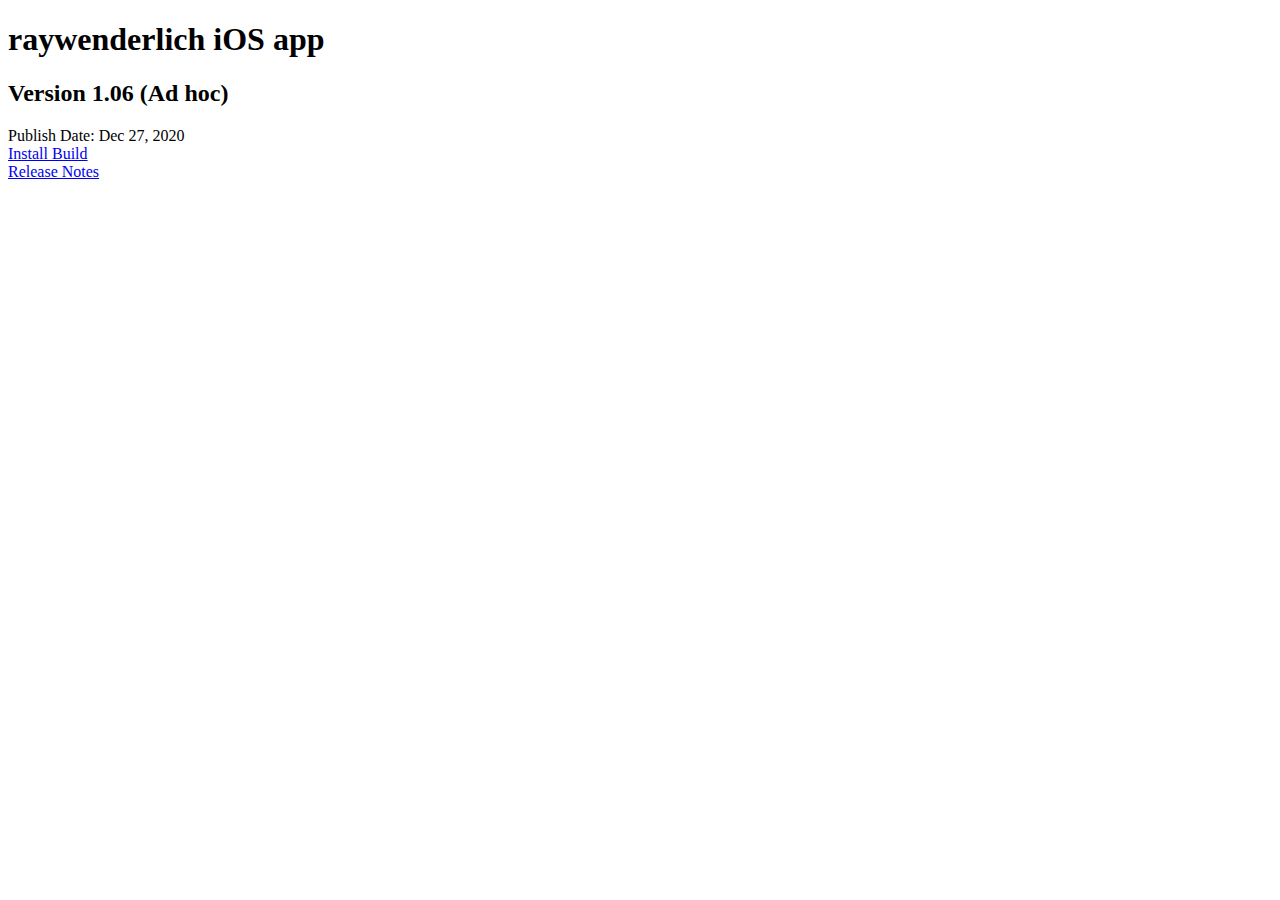
<file: index.html>
<!DOCTYPE HTML>
<html lang="en-US">
    <head>
      <meta charset="UTF-8">
      <title>Internal Ad hoc Builds</title>
    </head>
    <body>
      <h1>raywenderlich iOS app</h1>
      <h2>Version 1.06 (Ad hoc)</h2>
        <li>
          Publish Date: Dec 27, 2020
        </li>
        <li>
          <a href="itms-services://?action=download-manifest&url=https://summer87279149.github.io/raywenderlich/manifest.plist">Install Build</a>
        </li>
        <li>
          <a href="https://github.com/razeware/emitron-iOS/releases/tag/v1.0.6">Release Notes</a>
        </li>
    </body>
</html>
</file>
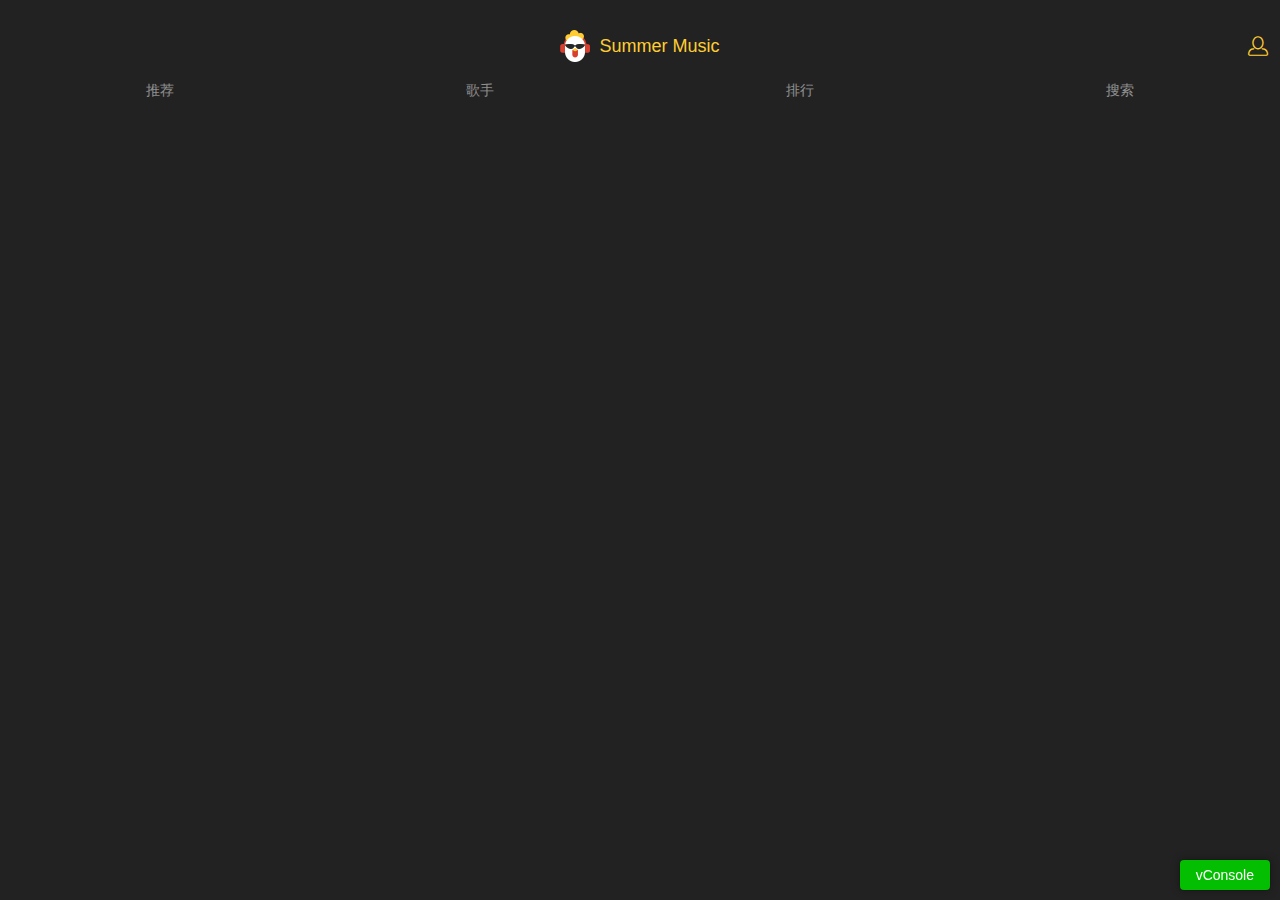
<file: static/index.html>
<!DOCTYPE html><html><head><meta charset=utf-8><meta content="width=device-width,initial-scale=1,maximum-scale=1,user-scalable=0" name=viewport><meta name=apple-mobile-web-app-capable content=yes><meta name=apple-mobile-web-app-status-bar-style content=black><title>Summer Music</title><link href=/static/css/app.88b67a410e099c9972bd676879e911e1.css rel=stylesheet></head><body><div id=app></div><script type=text/javascript src=/static/js/manifest.fbcc62afe75ad0671cc5.js></script><script type=text/javascript src=/static/js/vendor.c5c0e29d9258ed731606.js></script><script type=text/javascript src=/static/js/app.b0c5ec133d1d60f4c88f.js></script></body></html>
</file>
